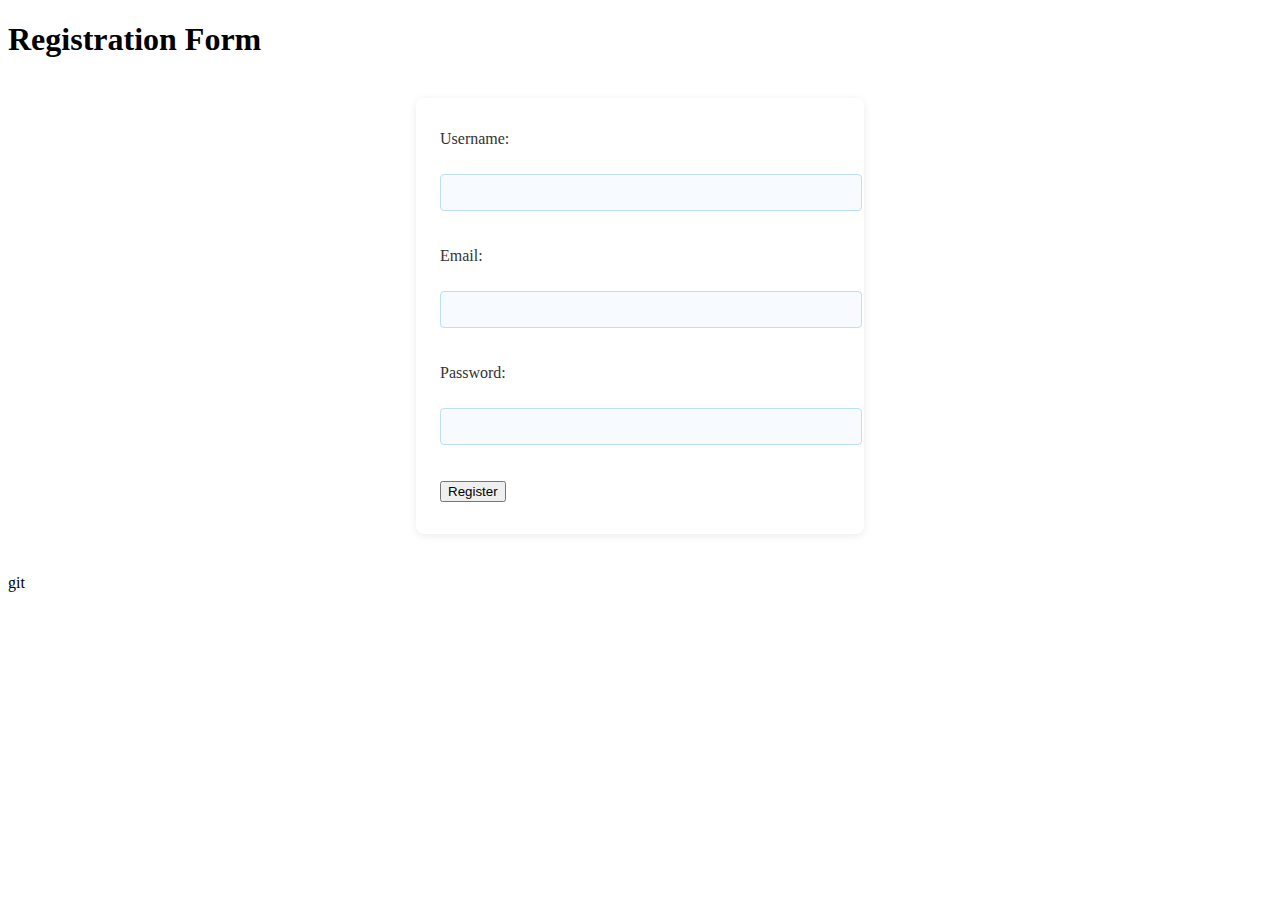
<file: Registration_Form.html>
<!DOCTYPE html>
<html lang="en">
<head>
    <meta charset="UTF-8">
    <title>Registration Form</title>
      <link rel="stylesheet" href="style.css">
</head>
<body>
    <h1>Registration Form</h1>
    <form action="/submit_registration" method="post">
        <label for="username">Username:</label><br>
        <input type="text" id="username" name="username" required><br><br>

        <label for="email">Email:</label><br>
        <input type="email" id="email" name="email" required><br><br>

        <label for="password">Password:</label><br>
        <input type="password" id="password" name="password" required><br><br>

        <input type="submit" value="Register">
    </form> 
</body>
</html>git
</file>
<file: style.css>
<<<<<<< HEAD
body {
    background: #f0f4f8;
    font-family: Arial, sans-serif;
}

form {
    background: #ffffff;
    border-radius: 8px;
    box-shadow: 0 2px 8px rgba(0,0,0,0.08);
    max-width: 400px;
    margin: 40px auto;
    padding: 32px 24px;
}

form h2 {
    color: #2d6cdf;
    margin-bottom: 24px;
    text-align: center;
}

label {
    color: #333;
    font-weight: 500;
    display: block;
    margin-bottom: 8px;
}

input[type="text"],
input[type="email"],
input[type="password"] {
    width: 100%;
    padding: 10px;
    border: 1px solid #bcdffb;
    border-radius: 4px;
    margin-bottom: 18px;
    background: #f7fbff;
    transition: border-color 0.2s;
}

input[type="text"]:focus,
input[type="email"]:focus,
input[type="password"]:focus {
    border-color: #2d6cdf;
    outline: none;
}

button[type="submit"] {
    background: #2d6cdf;
    color: #fff;
    border: none;
    border-radius: 4px;
    padding: 12px 0;
    width: 100%;
    font-size: 16px;
    cursor: pointer;
    transition: background 0.2s;
}

button[type="submit"]:hover {
    background: #1a4fa0;
=======
body{
    font-size: Arial, sans-serif;
    margin: 0;
    padding: 0;
}
header {
    background-color: #af574c;
    color: white;
    padding: 10px 0;
    text-align: center;
}   
.about {
    padding: 20px;
    display: flex;
    flex-direction: row;
    align-items: center;
    gap: 20px;
}
.responsive-image {
    max-width: 100%;
    height: auto;
}
@media (max-width: 600px) {
    .about {
        flex-direction: column;
        
    }
    
>>>>>>> 20f017cda9463e288a18871cc5bd4b0e164680c8
}
</file>
